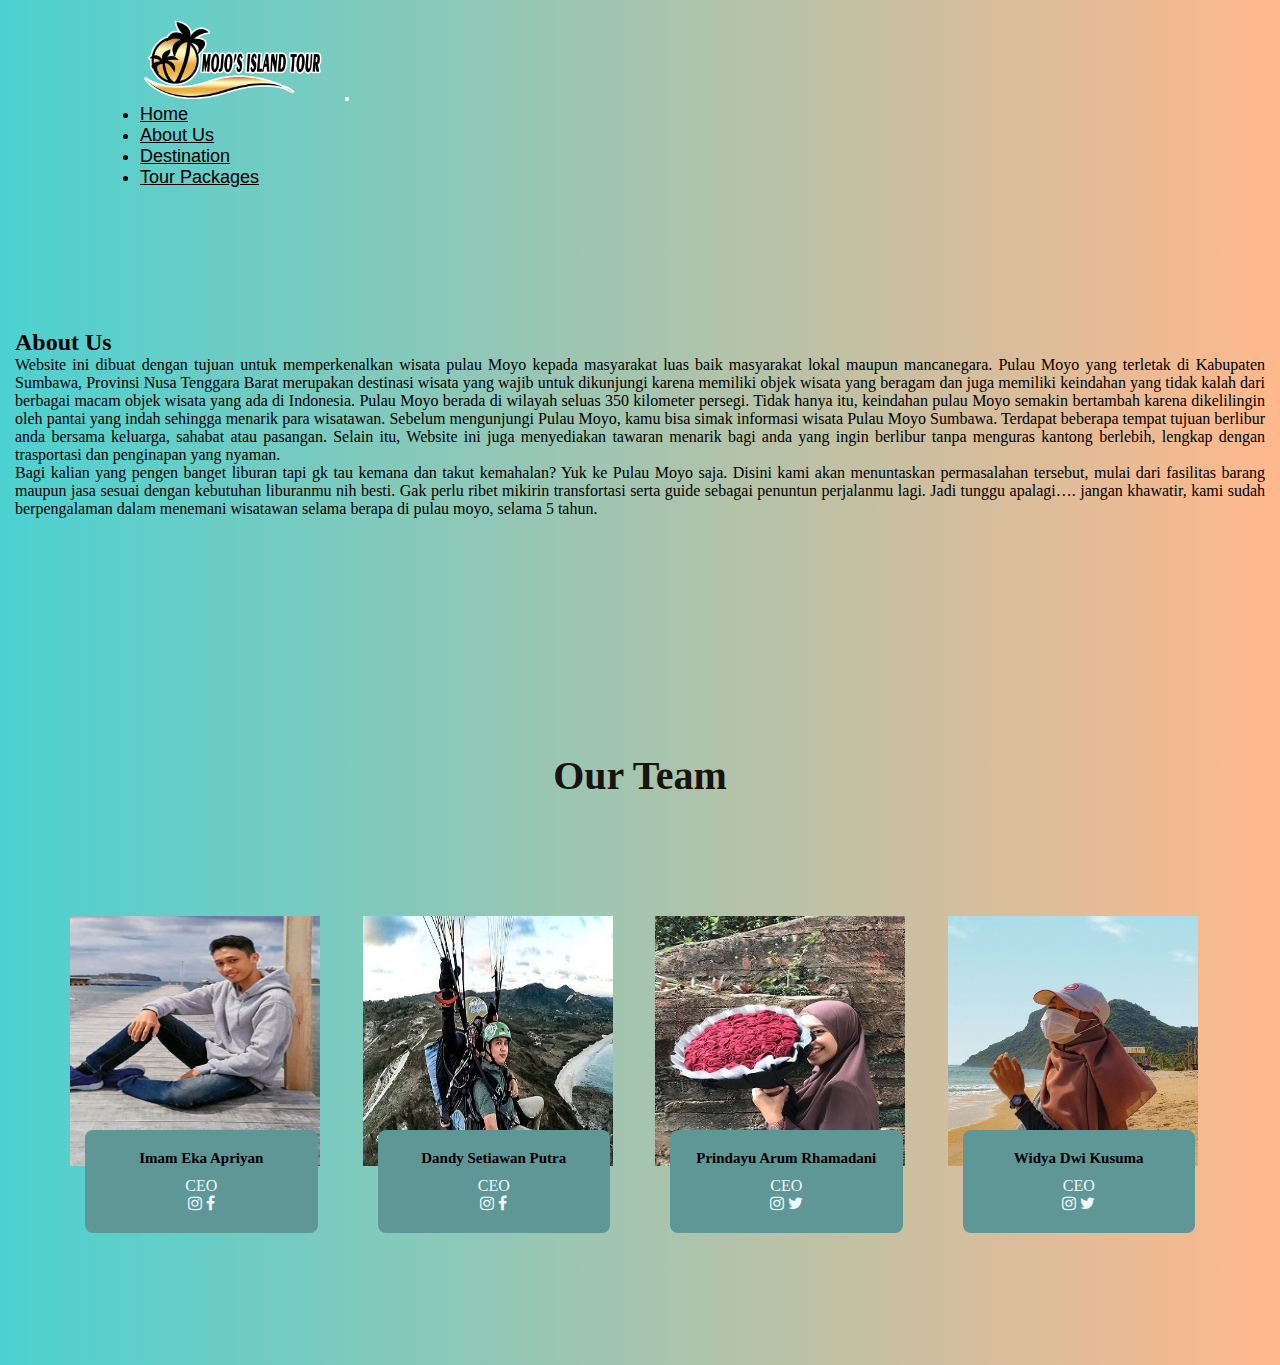
<file: about.html>
<!DOCTYPE html>
<html lang="en">
  <head>
    <!-- Required meta tags -->
    <meta charset="utf-8" />
    <meta name="viewport" content="width=device-width, initial-scale=1" />

    <!-- Bootstrap CSS -->
    <link href="https://cdn.jsdelivr.net/npm/bootstrap@5.1.3/dist/css/bootstrap.min.css" rel="stylesheet" integrity="sha384-1BmE4kWBq78iYhFldvKuhfTAU6auU8tT94WrHftjDbrCEXSU1oBoqyl2QvZ6jIW3" crossorigin="anonymous" />

    <!-- my css -->
    <link rel="stylesheet" href="./css/about.css" />
    <title>mojo's island tour</title>
  </head>
  <body>
    <!-- header -->
    <section class="header">
      <div class="menu-bar">
      <nav class="navbar navbar-expand-lg navbar-light">
        <div class="container-fluid">
          <a href="index.html"><img src="./images/LOGO4.png"></a>
          <button class="navbar-toggler" type="button" data-bs-toggle="collapse" data-bs-target="#navbarSupportedContent" aria-controls="navbarSupportedContent" aria-expanded="false" aria-label="Toggle navigation">
            <span class="navbar-toggler-icon"></span>
          </button>
          
          <div class="collapse navbar-collapse" id="navbarSupportedContent">
            <ul class="navbar-nav ms-auto mb-2 mb-lg-0">
              <li class="nav-item">
                <a class="nav-link" href="index.html">Home</a>
              </li>
              <li class="nav-item">
                <a class="nav-link" href="#">About Us</a>
              </li>
              <li class="nav-item">
                <a class="nav-link" href="Destinasi.html">Destination</a>
              </li>
              <li class="nav-item">
                <a class="nav-link" href="tour-packages.html">Tour Packages</a>
              </li>
                </a>
              </li>
            </div>
          </div>
      </nav>
      </div>
    </section>

    <!-- about us -->
    <section id="about">
      <div class="container-sm">
        <div class="row text-center m-3">
          <div class="col" style="color: rgb(2, 2, 2)">
            <h2>About Us</h2>
          </div>
        </div>
        <!-- <div class="row justify-contain-center fs-5 text-center"> -->
        <div class="col-12 justify-contain-center fs-5" style="color: rgb(0, 0, 0)">
          <p>
            Website ini dibuat dengan tujuan untuk memperkenalkan wisata pulau Moyo kepada masyarakat luas baik masyarakat lokal maupun mancanegara. Pulau Moyo yang terletak di Kabupaten Sumbawa, Provinsi Nusa Tenggara Barat merupakan
            destinasi wisata yang wajib untuk dikunjungi karena memiliki objek wisata yang beragam dan juga memiliki keindahan yang tidak kalah dari berbagai macam objek wisata yang ada di Indonesia. Pulau Moyo berada di wilayah seluas 350
            kilometer persegi. Tidak hanya itu, keindahan pulau Moyo semakin bertambah karena dikelilingin oleh pantai yang indah sehingga menarik para wisatawan. Sebelum mengunjungi Pulau Moyo, kamu bisa simak informasi wisata Pulau Moyo
            Sumbawa. Terdapat beberapa tempat tujuan berlibur anda bersama keluarga, sahabat atau pasangan. Selain itu, Website ini juga menyediakan tawaran menarik bagi anda yang ingin berlibur tanpa menguras kantong berlebih, lengkap
            dengan trasportasi dan penginapan yang nyaman.
          </p>
          <p>
            Bagi kalian yang pengen banget liburan tapi gk tau kemana dan takut kemahalan? Yuk ke Pulau Moyo saja. Disini kami akan menuntaskan permasalahan tersebut, mulai dari fasilitas barang maupun jasa sesuai dengan kebutuhan liburanmu
            nih besti. Gak perlu ribet mikirin transfortasi serta guide sebagai penuntun perjalanmu lagi. Jadi tunggu apalagi…. jangan khawatir, kami sudah berpengalaman dalam menemani wisatawan selama berapa di pulau moyo, selama 5 tahun.
          </p>
        </div>
      </div>
      <!-- </div> -->
      <div class="container">
        <!-- <div class="row"> -->
        <div class="title">
          <h1>Our Team</h1>
        </div>
        <!-- </div> -->
        <div class="row-team">
          <div class="team-teams">
            <div class="item">
              <img src="./img-about/imam2.jpg" alt="team" width="250px" height="250px" />
              <div class="inner">
                <div class="info" style="color: aliceblue">
                  <h5>Imam Eka Apriyan</h5>
                  <p>CEO</p>
                  <div class="sosial-links">
                    <a href="https://www.instagram.com/imam_sg04/"><span class="fa fa-instagram" style="color: aliceblue"></span></a>
                    <a href="https://www.facebook.com/imam.apriyan"><span class="fa fa-facebook" style="color: aliceblue"></span></a>
                  </div>
                </div>
              </div>
            </div>
            <div class="item">
              <img src="./img-about/dandy2.jpeg" alt="team" width="250px" height="250px" />
              <div class="inner">
                <div class="info" style="color: aliceblue">
                  <h5>Dandy Setiawan Putra</h5>
                  <p>CEO</p>
                  <div class="sosial-links">
                    <a href="https://www.instagram.com/dandysetiawanp/?hl=id"><span class="fa fa-instagram" style="color: aliceblue"></span></a>
                    <a href="https://www.facebook.com/dandysetiyawanputra/"><span class="fa fa-facebook" style="color: aliceblue"></span></a>
                  </div>
                </div>
              </div>
            </div>
            <div class="item">
              <img src="./img-about/prindayu2.jpg" alt="team" width="250px" height="250px" />
              <div class="inner">
                <div class="info" style="color: aliceblue">
                  <h5>Prindayu Arum Rhamadani</h5>
                  <p>CEO</p>
                  <div class="sosial-links">
                    <a href="https://www.instagram.com/prindayu_arum/"><span class="fa fa-instagram" style="color: aliceblue"></span></a>
                    <a href="https://twitter.com/home"><span class="fa fa-twitter" style="color: aliceblue"></span></a>
                  </div>
                </div>
              </div>
            </div>
            <div class="item">
              <img src="./img-about/widya3.jpeg" alt="team" width="250px" height="250px" />
              <div class="inner">
                <div class="info" style="color: aliceblue">
                  <h5>Widya Dwi Kusuma</h5>
                  <p>CEO</p>
                  <div class="sosial-links">
                    <a href="https://instagram.com/dwiwidyakusuma?r=nametag"><span class="fa fa-instagram" style="color: aliceblue"></span></a>
                    <a href="https://twitter.com/home"><span class="fa fa-twitter" style="color: aliceblue"></span></a>
                  </div>
                </div>
              </div>
            </div>
          </div>
        </div>
      </div>
    </section>
    <!-- akhir about us -->

    <script src="https://cdn.jsdelivr.net/npm/bootstrap@5.1.3/dist/js/bootstrap.bundle.min.js" integrity="sha384-ka7Sk0Gln4gmtz2MlQnikT1wXgYsOg+OMhuP+IlRH9sENBO0LRn5q+8nbTov4+1p" crossorigin="anonymous"></script>
  </body>
</html>
</file>
<file: css/about.css>
@import url("http://fonts.googleapis.com/css2?family=Poppins:wght@100;200;300;400;500;600;700;800;900&display=swap");
@import url("https://stackpath.bootstrapcdn.com/font-awesome/4.7.0/css/font-awesome.min.css");



*{margin: 0;padding: 0;
  box-sizing: border-box;}
  
  .header {width: 100%;
      background-image: rgb(95, 150, 150);
  }
  .container-fluid img {
    width: 200px;
  }

  .navbar-brand {color: rgb(0, 0, 0) !important;
  }

  .nav-link {color: rgb(0, 0, 0) !important;}

  .nav-link:hover {color: #ffffff !important;}

  @media (max-width:668px){
      .nav-link{text-align: center;}
  }
  
  nav {
      font-family: sans-serif;
      padding: 0.5% 10%;  
      font-size: 18px;
  }


body {
  background-image: linear-gradient(to right,#4cd1d1, #ffb88c);
  margin: 0;
  min-height: 100vh;
  padding: 15px 15px;
}

* {
  box-sizing: border-box;
}

.col-12 {
  text-align: justify;
}

.container-sm {
  margin-top: 35px;
}

.container {
  max-width: 1170px;
  margin: auto;
}

#about {
  padding-top: 100px;
}

/* .row {
  display: flex;
  flex-wrap: wrap;
} */

.container .title {
  flex-basis: 100%;
  max-width: 100%;
  margin-bottom: 10%;
  margin-top: 20%;
}

.container .title h1 {
  font-size: 40px;
  text-align: center;
  margin: 0;
  color: rgb(24, 19, 14);
  font-weight: 700;
}

.container .team-teams {
  flex-basis: 100%;
  max-width: 100%;
  display: flex;
  flex-wrap: wrap;
  justify-content: space-around;
  margin-bottom: 10%;
}
.container .team-teams .item {
  flex-basis: calc(25% - 30px);
  max-width: calc(25% - 30px);
  transition: all 0.5s ease;
}
.container .team-teams .item .inner {
  position: relative;
  z-index: 11;
  padding: 0 15px;
}

.container .team-teams .item .inner .info {
  background-color: rgb(95, 150, 150);
  text-align: center;
  padding: 20px 15px;
  border-radius: 8px;
  transition: all 0.5s ease;
  margin-top: -40px;
}
.container .team-teams .item:hover .inner .info {
  transform: translateY(-20px);
}
.container .team-teams .item:hover {
  transform: translateY(-10px);
}

.container .team-teams .item .inner .info h5 {
  margin: 0;
  font-size: 15px;
  font-weight: 600;
  color: rgb(0, 0, 0);
}
.container .team-teams .item .inner .info p {
  padding-top: 10px;
}
.container .team-teams .item .inner .info .social-links {
  padding: 0 5px;
}

/* responsive */
@media (max-width: 900px) {
  .container .team-teams .item {
    flex-basis: calc(50% - 30px);
    max-width: calc(50% - 30px);
  }
  .row-team {
    flex-direction: column;
    margin-bottom: 40px;
  }
}
</file>
